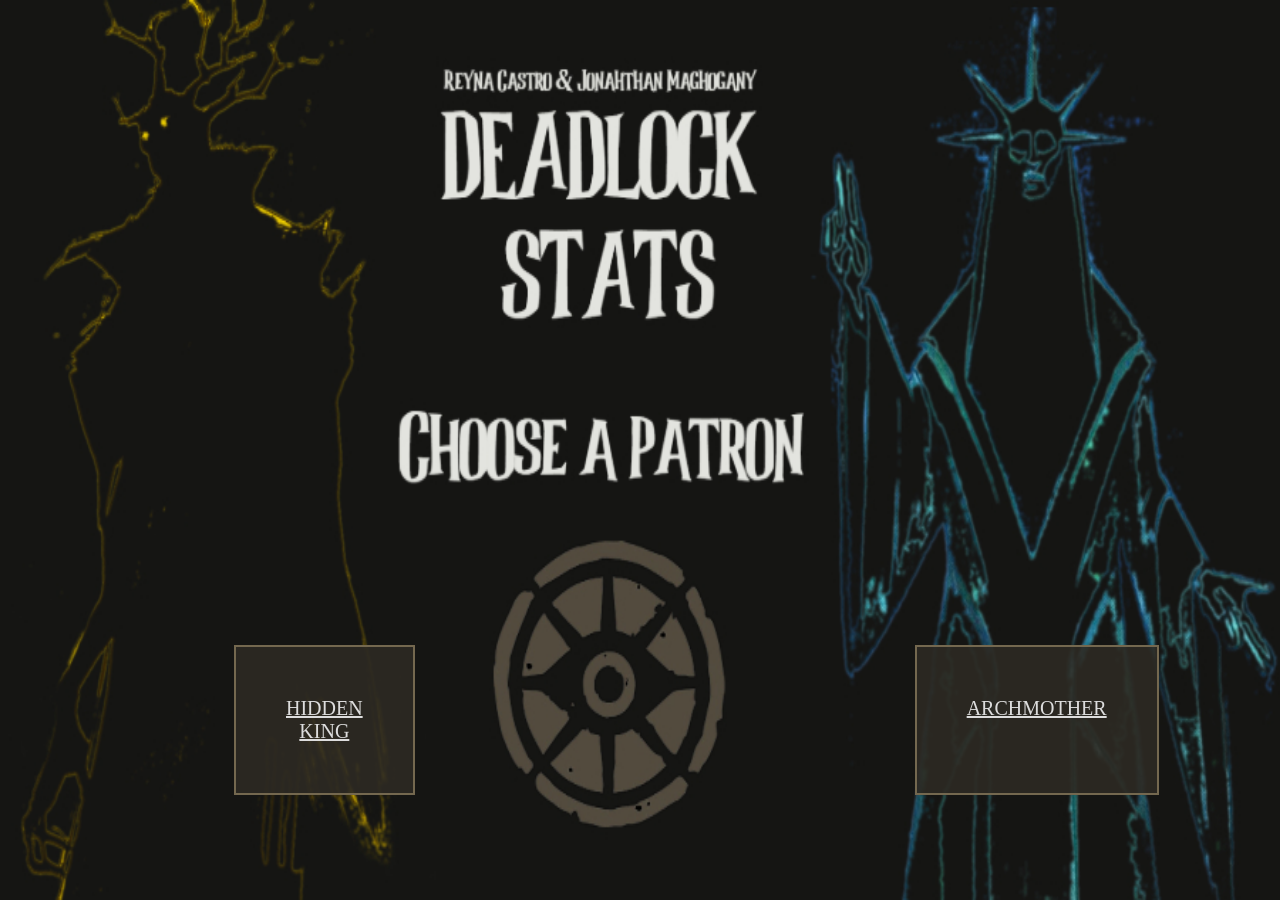
<file: indexhomepage.html>
<!DOCTYPE html>
<html lang="en">
<head>
    <meta charset="UTF-8">
    <meta name="viewport" content="width=device-width, initial-scale=1.0">
    <title>Deadlock Stats</title>
    <link rel="stylesheet" href="style.css">
    
</head>

<body>

    <div class="homepage">

        <img src="images/background.jpg" class="background">

        <div class="options">
            <a href="index win.html" class="option">
               HIDDEN KING
            </a>
            <a href="https://editor.p5js.org/xenoslayerlv426/sketches/vcjCYBEW8" class="option">
                ARCHMOTHER
            </a>
        </div>

    </div>

</body>
</html>
</file>
<file: style.css>
html, body {
  margin: 0;
  padding: 0;
  background-color: #ffb300;
}

canvas {
  display: block;
   margin: 0 auto;
  
}

nav {
  background-color: #9c7300;
  padding: 10px;
  text-align: center;
}

nav ul {
  list-style-type: none;
  margin: 2px;
  padding: 5px;
  display: flex;
  justify-content: center;
}


.imagebackground {
    padding: 50px;
    background-color: #111421;
}

* {
    margin: 0;
    padding: 0;
    box-sizing: border-box;
}

.homepage {
    width: 100px;
    height: 100px;
    display: center;
    justify-content: center;
    align-items: center;
}

.background {
    position: absolute;
    width: 100%;
    height: 100%;
    object-fit: fill;
    z-index: 1;
}


.options {
    position: absolute;
    z-index: 2;
    display: flex;
    flex-direction: row;
    gap: 500px;
    top: 80%;
    left: 30%;
    transform: translate(-50%, -50%);
    width: 300px;
}

.option {
    text-decoration: center;
    text-align: center;
    padding: 50px;
    color: #ddd;
    background: rgba(45, 42, 35, 0.9);
    border: 2px solid #74684f;
    font-size: 20px;
    font-family: Georgia, serif;
    transition: 0.3s;
}

.option:hover {
    background: #74684f;
    color: rgb(255, 255, 255);
    transform: scale(1.08);
}

li {
    display: inline-block;
    margin: 0 10px;
}
</file>
